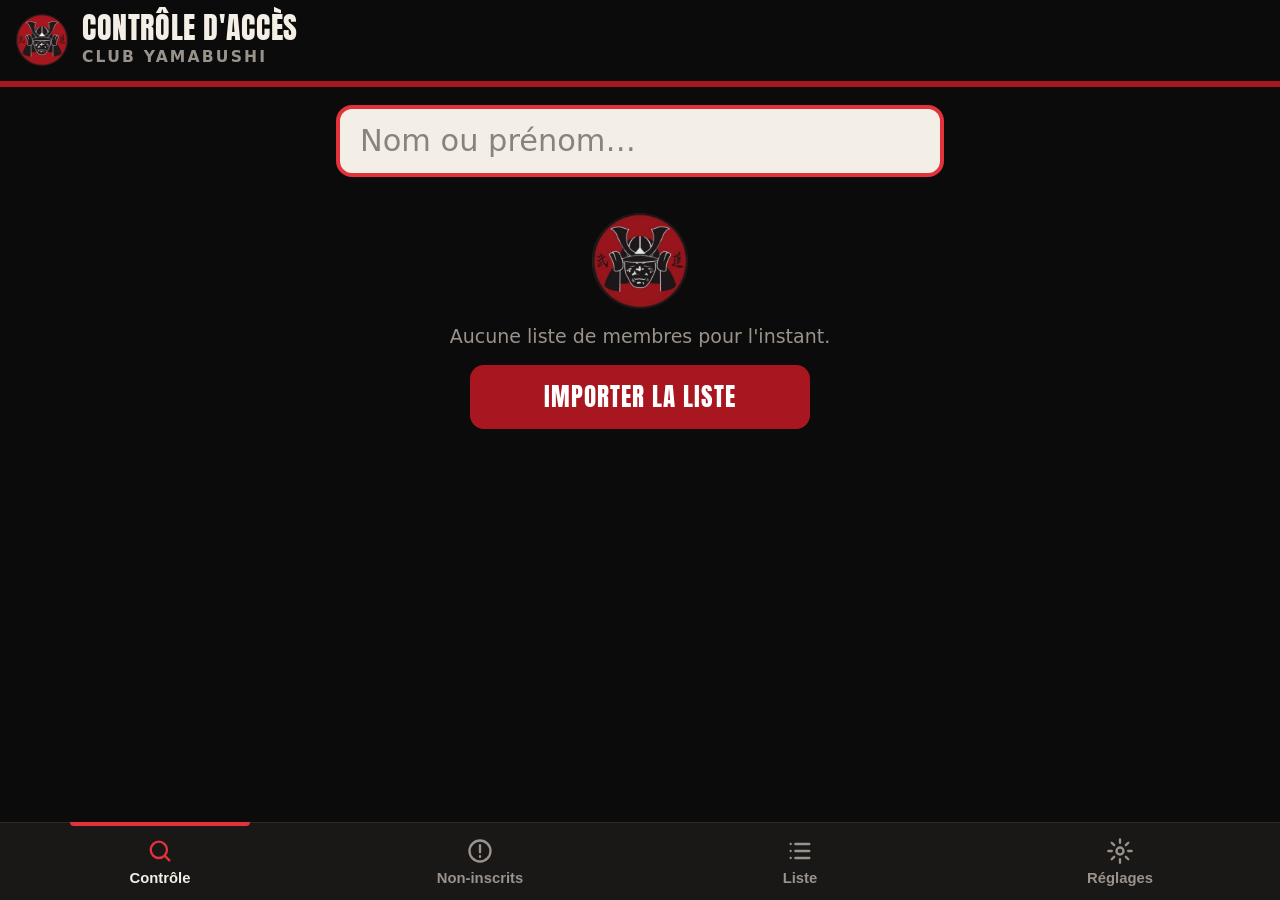
<file: index.html>
<!doctype html>
<html lang="fr">
<head>
  <meta charset="utf-8">
  <meta name="viewport" content="width=device-width, initial-scale=1, viewport-fit=cover">
  <meta name="theme-color" content="#0c0b0b">
  <title>Contrôle d'accès Club Yamabushi</title>
  <link rel="manifest" href="manifest.webmanifest">
  <link rel="icon" href="images/icone-192.png">
  <link rel="apple-touch-icon" href="images/apple-touch-icon.png">
  <meta name="apple-mobile-web-app-capable" content="yes">
  <meta name="apple-mobile-web-app-title" content="Yamabushi">
  <meta name="apple-mobile-web-app-status-bar-style" content="black">
  <link rel="stylesheet" href="style.css">
</head>
<body>
  <header class="entete">
    <img class="entete-embleme" src="images/embleme.png" alt="" width="52" height="52">
    <div>
      <h1>Contrôle d'accès</h1>
      <p>Club Yamabushi</p>
    </div>
  </header>

  <main>
    <!-- Écran 1 : la recherche -->
    <section id="ecran-controle" class="ecran actif">
      <div class="barre-recherche">
        <input id="recherche" class="champ-recherche" type="text"
               placeholder="Nom ou prénom…" aria-label="Nom ou prénom"
               autocomplete="off" autocorrect="off" autocapitalize="off"
               spellcheck="false" enterkeyhint="search">
        <button id="effacer" class="bouton-effacer" type="button" aria-label="Effacer la recherche" hidden>
          <svg viewBox="0 0 24 24" aria-hidden="true"><path d="M6 6l12 12M18 6L6 18"/></svg>
        </button>
      </div>

      <div class="etat-vide" id="accueil-sans-liste">
        <img src="images/embleme.png" alt="" width="96" height="96">
        <p>Aucune liste de membres pour l'instant.</p>
        <button type="button" class="gros-bouton" data-aller="ecran-liste">Importer la liste</button>
      </div>
      <div class="etat-vide" id="accueil-avec-liste" hidden>
        <img src="images/embleme.png" alt="" width="96" height="96">
        <p>Tape au moins 2 lettres d'un nom ou d'un prénom.</p>
        <p class="petit" id="accueil-compte"></p>
      </div>

      <div id="resultats" aria-live="polite"></div>
    </section>

    <!-- Écran 2 : les non-inscrits notés -->
    <section id="ecran-non-inscrits" class="ecran">
      <h2>Non-inscrits</h2>
      <div class="etat-vide" id="non-inscrits-vide">
        <p>Personne n'a été noté.<br>Quand une recherche ne trouve rien, note la personne depuis l'écran Contrôle.</p>
      </div>
      <div class="actions-non-inscrits" id="actions-non-inscrits" hidden>
        <button class="gros-bouton" type="button" id="bouton-exporter">Exporter en Excel</button>
        <button class="gros-bouton bouton-secondaire" type="button" id="bouton-vider">Vider la liste</button>
      </div>
      <ul class="liste-non-inscrits" id="liste-non-inscrits"></ul>
    </section>

    <!-- Écran 3 : import de la liste -->
    <section id="ecran-liste" class="ecran">
      <h2>Liste des membres</h2>
      <div id="etat-liste"></div>
      <input id="fichier" type="file" hidden
             accept=".xlsx,.xls,.csv,application/vnd.openxmlformats-officedocument.spreadsheetml.sheet,application/vnd.ms-excel">
      <button id="bouton-importer" class="gros-bouton" type="button">Importer le fichier Excel</button>
      <p class="info petit">Chaque import remplace entièrement la liste précédente.</p>
      <div id="resume-import"></div>

      <div id="zone-partage" hidden>
        <h2>Partager avec les autres profs</h2>
        <p class="info">Crée un fichier allégé avec seulement le nom, le prénom, l'année de naissance et le club, <strong>sans téléphone ni email</strong>. Envoie-le aux profs des clubs partenaires : ils l'importent dans leur app.</p>
        <button id="bouton-partager-liste" class="gros-bouton bouton-secondaire" type="button">Créer la liste à partager</button>
        <p class="info petit">Ce fichier contient des noms d'enfants : envoie-le uniquement aux profs.</p>
      </div>
    </section>

    <!-- Écran 4 : réglages et à propos -->
    <section id="ecran-reglages" class="ecran">
      <h2>Réglages</h2>
      <form id="form-reglages" class="formulaire formulaire-profil">
        <fieldset>
          <legend>Club où tu donnes le cours</legend>
          <div class="choix-clubs"></div>
          <input name="club" required autocomplete="off" placeholder="Nom du club" aria-label="Club où tu donnes le cours">
        </fieldset>
        <label>Ton prénom <span class="petit">(pour signer les emails)</span>
          <input name="prenom" autocomplete="given-name">
        </label>
        <label>Email de l'administration
          <input name="emailAdmin" type="email" inputmode="email" autocomplete="off" placeholder="adresse@exemple.ch">
        </label>
        <button class="gros-bouton" type="submit">Enregistrer</button>
        <p class="confirmation" hidden>✓ Réglages enregistrés</p>
      </form>
      <h2>À propos</h2>
      <div class="carte a-propos">
        <p class="carte-titre">Contrôle d'accès</p>
        <p class="petit">Club Yamabushi · Version <span id="version"></span></p>
        <ul class="remarques">
          <li>Fonctionne sans internet une fois la liste importée.</li>
          <li>Les données restent sur ce téléphone. Rien n'est envoyé sur internet, sauf les emails et fichiers que tu envoies toi-même.</li>
          <li>L'app se met à jour toute seule quand le téléphone a du réseau. La liste et les non-inscrits sont conservés.</li>
        </ul>
      </div>
      <button id="bouton-maj" class="gros-bouton bouton-secondaire" type="button">Vérifier les mises à jour</button>
      <p id="message-maj" class="info petit" hidden></p>
    </section>
  </main>

  <!-- Premier lancement : club du cours, prénom, email de l'administration -->
  <dialog id="bienvenue" class="fiche">
    <form id="form-bienvenue" class="formulaire formulaire-profil">
      <p class="fiche-statut statut-neutre">Bienvenue</p>
      <fieldset>
        <legend>Dans quel club donnes-tu le cours ?</legend>
        <div class="choix-clubs"></div>
        <input name="club" required autocomplete="off" placeholder="Autre club" aria-label="Club où tu donnes le cours">
      </fieldset>
      <label>Ton prénom <span class="petit">(pour signer les emails)</span>
        <input name="prenom" autocomplete="given-name">
      </label>
      <label>Email de l'administration
        <input name="emailAdmin" type="email" inputmode="email" autocomplete="off" placeholder="adresse@exemple.ch">
      </label>
      <p class="petit">Tu pourras tout modifier plus tard dans Réglages.</p>
      <button class="gros-bouton" type="submit">Commencer</button>
    </form>
  </dialog>

  <!-- Noter une personne non inscrite, puis prévenir l'administration -->
  <dialog id="dialogue-non-inscrit" class="fiche fiche-rouge">
    <form id="form-non-inscrit" class="formulaire">
      <p class="fiche-statut statut-rouge">Noter un non-inscrit</p>
      <label>Nom et prénom
        <input name="nomPrenom" required autocomplete="off" autocapitalize="words">
      </label>
      <label>Téléphone <span class="petit">(conseillé, celui d'un parent pour un enfant)</span>
        <input name="telephone" type="tel" inputmode="tel" autocomplete="off">
      </label>
      <label>Email <span class="petit">(conseillé, pour que l'administration puisse lui écrire)</span>
        <input name="email" type="email" inputmode="email" autocomplete="off" autocapitalize="off" spellcheck="false">
      </label>
      <fieldset class="choix-raison">
        <legend>Raison</legend>
        <label><input type="radio" name="raison" value="Cours d'essai"><span>Cours d'essai</span></label>
        <label><input type="radio" name="raison" value="Dit être inscrit"><span>Dit être inscrit</span></label>
        <label><input type="radio" name="raison" value="Autre"><span>Autre</span></label>
      </fieldset>
      <label>Remarque
        <input name="remarque" autocomplete="off">
      </label>
      <button class="gros-bouton" type="submit">Enregistrer</button>
      <button class="gros-bouton bouton-secondaire" type="button" id="annuler-non-inscrit">Annuler</button>
    </form>
    <div id="non-inscrit-enregistre" class="formulaire" hidden>
      <p class="fiche-statut statut-neutre">✓ Noté</p>
      <h3 id="enregistre-nom"></h3>
      <p class="petit" id="enregistre-infos"></p>
      <div id="enregistre-message"></div>
      <button class="gros-bouton" type="button" id="bouton-prevenir">✉ Prévenir l'administration</button>
      <button class="gros-bouton bouton-secondaire" type="button" id="bouton-terminer">Terminer</button>
    </div>
  </dialog>

  <!-- Fiche d'un membre (téléphone, email) -->
  <dialog id="fiche" class="fiche">
    <p class="fiche-statut">✓ Inscrit</p>
    <h3 id="fiche-nom"></h3>
    <div id="fiche-details"></div>
    <div id="fiche-contacts"></div>
    <button type="button" class="gros-bouton bouton-secondaire" id="fiche-fermer">Fermer</button>
  </dialog>

  <nav class="onglets" aria-label="Écrans">
    <button type="button" class="onglet actif" data-ecran="ecran-controle">
      <svg viewBox="0 0 24 24" aria-hidden="true"><circle cx="11" cy="11" r="7"/><path d="M20 20l-4-4"/></svg>
      Contrôle
    </button>
    <button type="button" class="onglet" data-ecran="ecran-non-inscrits">
      <svg viewBox="0 0 24 24" aria-hidden="true"><circle cx="12" cy="12" r="9"/><path d="M12 7v6M12 16.5v.5"/></svg>
      Non-inscrits
    </button>
    <button type="button" class="onglet" data-ecran="ecran-liste">
      <svg viewBox="0 0 24 24" aria-hidden="true"><path d="M8 6h12M8 12h12M8 18h12M4 6h.01M4 12h.01M4 18h.01"/></svg>
      Liste
    </button>
    <button type="button" class="onglet" data-ecran="ecran-reglages">
      <svg viewBox="0 0 24 24" aria-hidden="true"><circle cx="12" cy="12" r="3"/><path d="M12 2v3M12 19v3M2 12h3M19 12h3M4.9 4.9l2.1 2.1M17 17l2.1 2.1M4.9 19.1L7 17M17 7l2.1-2.1"/></svg>
      Réglages
    </button>
  </nav>

  <script src="version.js"></script>
  <script src="lib/xlsx.full.min.js"></script>
  <script src="import.js"></script>
  <script src="db.js"></script>
  <script src="recherche.js"></script>
  <script src="reglages.js"></script>
  <script src="non-inscrits.js"></script>
  <script src="app.js"></script>
</body>
</html>
</file>
<file: style.css>
/* Identité du club : noir et rouge, comme le logo.
   Le rouge du club sert aux touches de style ; le vert et le rouge vif
   sont réservés aux réponses « inscrit » / « non trouvé ». */

@font-face {
  font-family: "Anton";
  src: url("polices/anton.woff2") format("woff2");
  font-display: swap;
}

:root {
  --encre: #0c0b0b;       /* fond, le noir du casque */
  --laque: #1a1717;       /* cartes et barre d'onglets */
  --trait: #2e2a29;       /* bordures */
  --rouge: #a8171f;       /* le rouge du logo */
  --rouge-clair: #e2333b; /* rouge lisible sur le noir (icônes) */
  --papier: #f3eee6;      /* texte et champ de recherche */
  --cendre: #9a938c;      /* texte secondaire */
  --vert: #1db954;        /* inscrit */
  --hauteur-onglets: 78px;
  --titre: "Anton", "Arial Narrow", Impact, sans-serif;
}

* { box-sizing: border-box; }

html, body {
  margin: 0;
  background: var(--encre);
  color: var(--papier);
  font-family: system-ui, -apple-system, "Segoe UI", Roboto, sans-serif;
  font-size: 19px;
  line-height: 1.45;
  -webkit-tap-highlight-color: transparent;
}

body {
  min-height: 100vh;
  padding-bottom: calc(var(--hauteur-onglets) + env(safe-area-inset-bottom));
}

/* En-tête : emblème + titre, posé sur une bande rouge comme une ceinture */
.entete {
  display: flex;
  align-items: center;
  gap: 14px;
  padding: calc(12px + env(safe-area-inset-top)) 16px 12px;
  border-bottom: 6px solid var(--rouge);
}
.entete-embleme { flex: none; }
.entete h1 {
  margin: 0;
  font-family: var(--titre);
  font-weight: 400;
  font-size: 1.6rem;
  line-height: 1;
  text-transform: uppercase;
  letter-spacing: 0.02em;
}
.entete p {
  margin: 4px 0 0;
  color: var(--cendre);
  font-size: 0.82rem;
  font-weight: 600;
  text-transform: uppercase;
  letter-spacing: 0.14em;
}

main { padding: 18px 16px; max-width: 640px; margin: 0 auto; }

.ecran { display: none; }
.ecran.actif { display: block; }

h2 {
  margin: 6px 0 16px;
  font-family: var(--titre);
  font-weight: 400;
  font-size: 1.7rem;
  line-height: 1.1;
  text-transform: uppercase;
  letter-spacing: 0.02em;
}
h2::after {
  content: "";
  display: block;
  width: 44px;
  height: 5px;
  margin-top: 8px;
  background: var(--rouge);
}
h2:not(:first-child) { margin-top: 36px; }

/* Champ de recherche clair sur fond noir : on le voit tout de suite */
.champ-recherche {
  width: 100%;
  height: 72px;
  padding: 0 20px;
  font: 600 1.6rem/1 system-ui, -apple-system, "Segoe UI", Roboto, sans-serif;
  color: var(--encre);
  background: var(--papier);
  border: 4px solid var(--papier);
  border-radius: 16px;
  outline: none;
}
.champ-recherche::placeholder { color: #8a837c; font-weight: 500; }
.champ-recherche:focus { border-color: var(--rouge-clair); }

.barre-recherche { position: relative; }
.barre-recherche .champ-recherche { padding-right: 68px; }
.bouton-effacer {
  position: absolute;
  top: 8px; right: 8px;
  width: 56px; height: 56px;
  display: grid; place-items: center;
  color: var(--encre);
  background: #ddd6cc;
  border: none;
  border-radius: 12px;
  cursor: pointer;
}
.bouton-effacer svg { width: 28px; height: 28px; fill: none; stroke: currentColor; stroke-width: 3; stroke-linecap: round; }

/* ----- Résultats : vert = inscrit ----- */
.entete-trouves {
  margin: 18px 0 10px;
  font-family: var(--titre);
  font-size: 1.6rem;
  text-transform: uppercase;
  letter-spacing: 0.03em;
  color: var(--vert);
}
.liste-resultats { list-style: none; margin: 0; padding: 0; display: grid; gap: 10px; }
.resultat {
  width: 100%;
  min-height: 72px;
  display: flex;
  flex-direction: column;
  align-items: flex-start;
  gap: 6px;
  padding: 12px 16px 12px 20px;
  text-align: left;
  color: var(--papier);
  background: var(--laque);
  border: 1px solid var(--trait);
  border-left: 8px solid var(--vert);
  border-radius: 0 14px 14px 0;
  font: inherit;
  cursor: pointer;
}
.resultat:active { background: #24201f; }
.resultat-proche { border-left-color: var(--cendre); }
.resultat-nom { font-size: 1.2rem; line-height: 1.25; }
.resultat-nom strong { font-weight: 800; letter-spacing: 0.01em; }
.resultat-infos { display: flex; align-items: center; gap: 10px; color: var(--cendre); font-size: 0.95rem; font-weight: 600; }

/* ----- Non trouvé : grand écran rouge avec un tampon ----- */
.non-trouve {
  min-height: 46vh;
  margin-top: 18px;
  padding: 28px 18px;
  display: flex;
  flex-direction: column;
  align-items: center;
  justify-content: center;
  text-align: center;
  color: #fff;
  background: #d91f2b;
  border-radius: 18px;
}
.tampon {
  width: 104px; height: 104px;
  display: grid; place-items: center;
  border: 7px solid #fff;
  border-radius: 50%;
  transform: rotate(-10deg);
  animation: tampon 0.22s ease-out;
}
.tampon svg { width: 64px; height: 64px; fill: none; stroke: #fff; stroke-width: 3.2; stroke-linecap: round; }
@keyframes tampon { from { transform: rotate(-10deg) scale(1.5); opacity: 0; } }
.non-trouve-titre {
  margin: 16px 0 0;
  font-family: var(--titre);
  font-size: 3rem;
  line-height: 1;
  text-transform: uppercase;
  letter-spacing: 0.02em;
}
.non-trouve-sous-titre {
  margin: 6px 0 0;
  font-family: var(--titre);
  font-size: 1.5rem;
  text-transform: uppercase;
  letter-spacing: 0.08em;
  opacity: 0.9;
}
.non-trouve-saisie { margin: 14px 0 0; font-weight: 600; overflow-wrap: anywhere; }
.titre-proches { margin: 22px 0 10px; font-weight: 700; color: var(--papier); }

/* ----- Fiche d'un membre ----- */
.fiche {
  width: min(92vw, 480px);
  padding: 22px 20px 20px;
  color: var(--papier);
  background: var(--laque);
  border: 1px solid var(--trait);
  border-top: 8px solid var(--vert);
  border-radius: 18px;
}
.fiche::backdrop { background: rgba(0, 0, 0, 0.7); }
.fiche-statut {
  margin: 0;
  font-family: var(--titre);
  font-size: 1.3rem;
  text-transform: uppercase;
  color: var(--vert);
}
.fiche h3 { margin: 6px 0 10px; font-size: 1.5rem; line-height: 1.2; }
#fiche-details { display: flex; align-items: center; gap: 12px; color: var(--cendre); font-weight: 600; }
#fiche-contacts { display: grid; gap: 10px; margin: 18px 0; }
.contact {
  display: block;
  padding: 14px 16px;
  color: var(--papier);
  background: var(--encre);
  border: 1px solid var(--trait);
  border-radius: 12px;
  font-size: 1.1rem;
  font-weight: 600;
  text-decoration: none;
  overflow-wrap: anywhere;
}
.gros-bouton.bouton-secondaire { color: var(--papier); background: var(--trait); }
#zone-partage .info { margin: 0 0 14px; }
#zone-partage .info.petit { margin: 10px 0 0; text-align: center; }
#message-maj { text-align: center; }

/* Bouton blanc dans l'écran rouge */
.gros-bouton.bouton-noter {
  margin-top: 22px;
  max-width: 360px;
  color: #b0121d;
  background: #fff;
}

/* ----- Formulaires ----- */
.formulaire { display: grid; gap: 16px; }
.formulaire label, .formulaire legend { display: grid; gap: 6px; font-weight: 700; }
.formulaire fieldset { margin: 0; padding: 0; border: none; display: grid; gap: 10px; }
.formulaire legend { margin-bottom: 10px; padding: 0; }
.formulaire input:not([type="radio"]) {
  width: 100%;
  height: 56px;
  padding: 0 14px;
  font: 600 1.1rem system-ui, -apple-system, "Segoe UI", Roboto, sans-serif;
  color: var(--encre);
  background: var(--papier);
  border: 3px solid var(--papier);
  border-radius: 12px;
  outline: none;
}
.formulaire input:focus { border-color: var(--rouge-clair); }
.formulaire .gros-bouton { margin-top: 4px; }
.confirmation { margin: 0; text-align: center; font-weight: 700; color: var(--vert); }

/* Gros boutons des clubs (réglages et bienvenue) */
.choix-clubs { display: flex; flex-wrap: wrap; gap: 10px; }
.puce-club {
  min-height: 52px;
  padding: 0 18px;
  font: 800 1rem system-ui, -apple-system, "Segoe UI", Roboto, sans-serif;
  letter-spacing: 0.06em;
  color: var(--couleur-club);
  background: transparent;
  border: 3px solid var(--couleur-club);
  border-radius: 12px;
  cursor: pointer;
}
.puce-club[aria-pressed="true"] { color: var(--encre); background: var(--couleur-club); }

/* Choix de la raison : trois gros boutons */
.choix-raison { grid-template-columns: repeat(3, 1fr); }
.choix-raison legend { grid-column: 1 / -1; }
.choix-raison label { display: block; }
.choix-raison input { position: absolute; opacity: 0; pointer-events: none; }
.choix-raison span {
  display: grid;
  place-items: center;
  min-height: 60px;
  padding: 6px;
  text-align: center;
  font-size: 0.92rem;
  line-height: 1.2;
  border: 3px solid var(--trait);
  border-radius: 12px;
  cursor: pointer;
}
.choix-raison input:checked + span { color: var(--encre); background: var(--papier); border-color: var(--papier); }
.choix-raison input:focus-visible + span { outline: 3px solid var(--rouge-clair); outline-offset: 2px; }

.fiche.fiche-rouge { border-top-color: #d91f2b; }
.fiche-statut.statut-rouge { color: #ff5a63; }
.fiche-statut.statut-neutre { color: var(--papier); }
.fiche { max-height: 92vh; overflow-y: auto; }

/* ----- Écran Non-inscrits ----- */
.actions-non-inscrits { display: grid; grid-template-columns: 1fr 1fr; gap: 10px; margin-bottom: 18px; }
.actions-non-inscrits .gros-bouton { font-size: 1.05rem; padding: 10px; }
.liste-non-inscrits { list-style: none; margin: 0; padding: 0; }
.carte-non-inscrit { border-left: 8px solid #d91f2b; border-radius: 0 14px 14px 0; }
.non-inscrit-nom { font-size: 1.2rem; font-weight: 800; }
.non-inscrit-details { margin-top: 6px !important; font-size: 0.95rem; }
.non-inscrit-actions { display: flex; gap: 10px; margin-top: 12px; }
.non-inscrit-actions + div:not(:empty) { margin-top: 12px; }
.non-inscrit-actions + div .bandeau { margin: 0; }
.petit-bouton {
  min-height: 46px;
  padding: 0 16px;
  font: 700 0.95rem system-ui, -apple-system, "Segoe UI", Roboto, sans-serif;
  color: var(--papier);
  background: var(--rouge);
  border: none;
  border-radius: 10px;
  cursor: pointer;
}
.petit-bouton.fait { color: var(--vert); background: transparent; border: 2px solid var(--vert); }
.petit-bouton.discret { color: var(--cendre); background: transparent; border: 2px solid var(--trait); }

/* Nombre de non-inscrits sur l'onglet */
.onglet[data-compte]:not([data-compte=""])::after {
  content: attr(data-compte);
  position: absolute;
  top: 8px;
  left: calc(50% + 6px);
  min-width: 22px;
  height: 22px;
  padding: 0 6px;
  display: grid;
  place-items: center;
  font-size: 0.75rem;
  font-weight: 800;
  color: #fff;
  background: #d91f2b;
  border-radius: 11px;
}

.info { color: var(--cendre); }

.etat-vide {
  display: flex;
  flex-direction: column;
  align-items: center;
  gap: 14px;
  margin-top: 36px;
  text-align: center;
  color: var(--cendre);
}
.etat-vide p { margin: 0; }
.etat-vide img { opacity: 0.9; }
.etat-vide .gros-bouton { max-width: 340px; }

.petit { font-size: 0.85rem; color: var(--cendre); }
[hidden] { display: none !important; }

/* Cartes d'information (écran Liste) */
.carte {
  margin: 0 0 18px;
  padding: 16px 18px;
  background: var(--laque);
  border: 1px solid var(--trait);
  border-radius: 14px;
}
.carte p { margin: 0; }
.carte-titre {
  font-family: var(--titre);
  font-size: 1.5rem;
  line-height: 1.1;
  text-transform: uppercase;
  letter-spacing: 0.02em;
}
.carte .petit { margin-top: 4px; }

.liste-clubs, .remarques { list-style: none; margin: 14px 0 0; padding: 0; }
.liste-clubs li {
  display: flex;
  justify-content: space-between;
  align-items: center;
  padding: 10px 0;
  border-top: 1px solid var(--trait);
  font-size: 1.15rem;
  font-weight: 700;
}
.remarques li {
  padding: 8px 0;
  border-top: 1px solid var(--trait);
  font-size: 0.9rem;
  color: var(--cendre);
}

/* Badge de club : couleur attribuée automatiquement à chaque club du fichier */
.badge-club {
  display: inline-block;
  padding: 3px 10px;
  border: 2px solid var(--couleur-club);
  border-radius: 8px;
  color: var(--couleur-club);
  font-size: 0.85rem;
  font-weight: 800;
  letter-spacing: 0.06em;
}

.bandeau {
  margin: 0 0 18px;
  padding: 14px 16px;
  border-radius: 12px;
  font-weight: 600;
}
.bandeau-info { background: var(--laque); border: 1px solid var(--trait); color: var(--cendre); }
.bandeau-alerte { background: #3a2a05; border: 2px solid #f5b301; color: #ffd76a; }

#bouton-importer + .info { margin-top: 8px; text-align: center; }

.gros-bouton {
  width: 100%;
  min-height: 64px;
  padding: 12px 20px;
  font-family: var(--titre);
  font-size: 1.3rem;
  text-transform: uppercase;
  letter-spacing: 0.04em;
  color: #fff;
  background: var(--rouge);
  border: none;
  border-radius: 14px;
  cursor: pointer;
}
.gros-bouton:active { transform: scale(0.98); }
.gros-bouton:disabled { opacity: 0.35; cursor: default; transform: none; }
.gros-bouton:focus-visible, .onglet:focus-visible {
  outline: 3px solid var(--papier);
  outline-offset: 3px;
}

/* Barre d'onglets en bas : atteignable avec le pouce */
.onglets {
  position: fixed;
  left: 0; right: 0; bottom: 0;
  display: grid;
  grid-template-columns: repeat(4, 1fr);
  height: calc(var(--hauteur-onglets) + env(safe-area-inset-bottom));
  padding-bottom: env(safe-area-inset-bottom);
  background: var(--laque);
  border-top: 1px solid var(--trait);
}
.onglet {
  position: relative;
  display: flex;
  flex-direction: column;
  align-items: center;
  justify-content: center;
  gap: 5px;
  font-size: 0.78rem;
  font-weight: 700;
  color: var(--cendre);
  background: none;
  border: none;
  cursor: pointer;
}
.onglet svg {
  width: 28px; height: 28px;
  fill: none; stroke: currentColor; stroke-width: 2; stroke-linecap: round;
}
.onglet.actif { color: var(--papier); }
.onglet.actif svg { color: var(--rouge-clair); }
.onglet.actif::before {
  content: "";
  position: absolute;
  top: -1px; left: 22%; right: 22%;
  height: 4px;
  background: var(--rouge-clair);
  border-radius: 0 0 4px 4px;
}

@media (prefers-reduced-motion: reduce) {
  .gros-bouton:active { transform: none; }
  .tampon { animation: none; }
}
</file>
